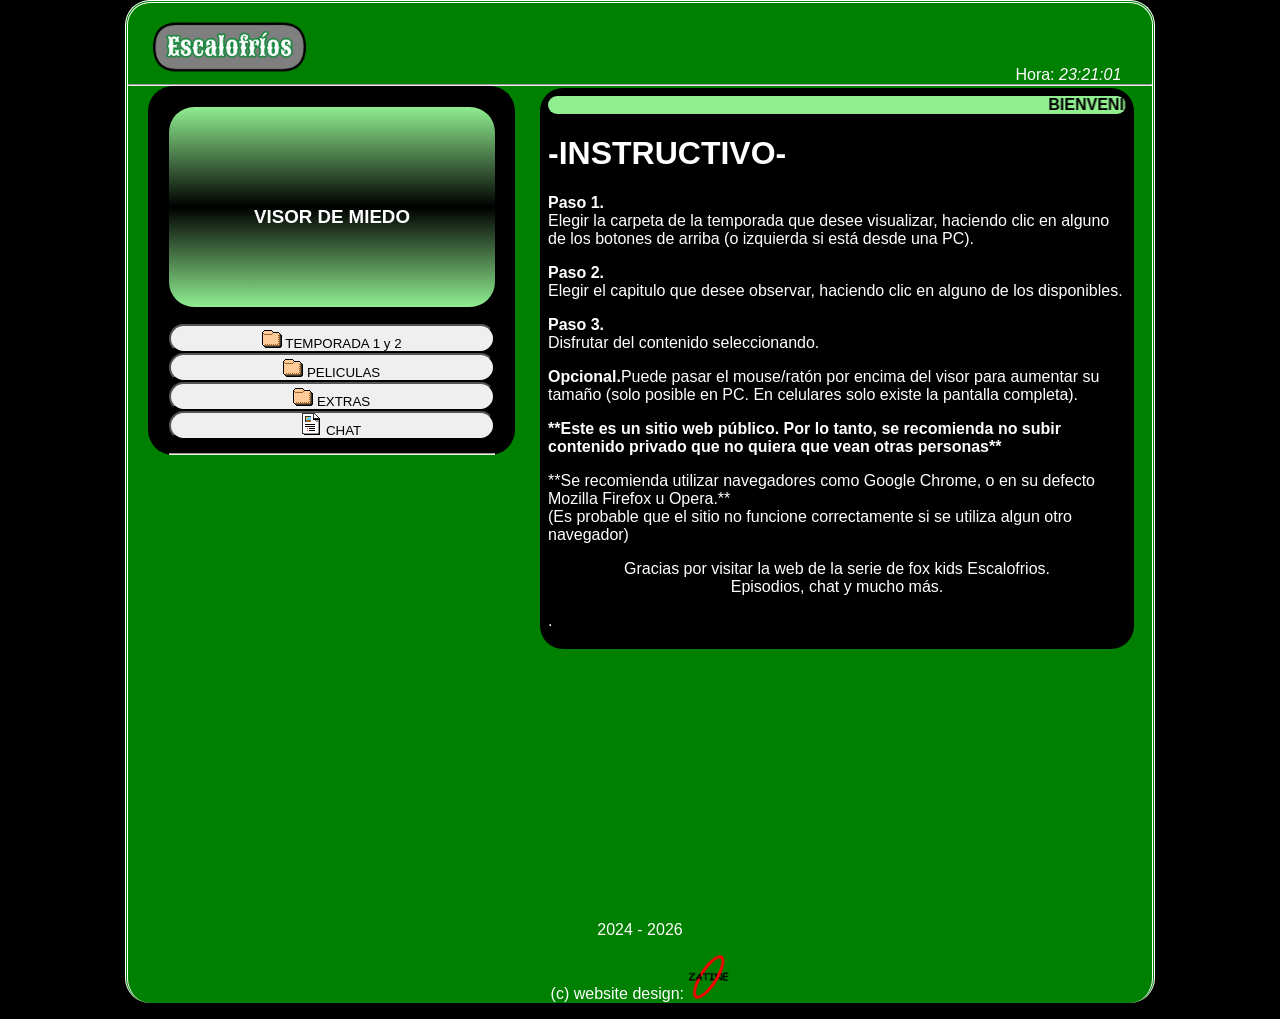
<file: index.html>
<!DOCTYPE html>
<html>
<head>
<meta charset="UTF-8">
<title>Escalofrios - Episodios de la serie Escalofrios - web Escalofrios</title>
<link rel="shortcut icon" href="k.gif">
<link rel="stylesheet" type="text/css" href="style.css">

<meta name="author" content="Johan Gzz">
<meta name="description" content="Capitulos, episodios, videos, y más contenido de la serie Escalofrios (de fox kids) para ti.">
<meta name="viewport" content="width=device-width, initial-scale=1.0, maximum-scale=1.0, user-scalable=no">


</head>
<body class="cuerpo">
<div align="left" style="padding-left:3%;"><h1><img class="tituloprincipalh1" src="titulazo.png" title="Escalofrios" alt="escalofrios"></h1></div>
<div align="right" style="padding-right:3%; margin-top:-3.1%;">Hora: <i id="reloj"></i></div>

<script type="text/javascript">
function startTime(){
today=new Date();
h=today.getHours();
m=today.getMinutes();
s=today.getSeconds();
m=checkTime(m);
s=checkTime(s);
document.getElementById('reloj').innerHTML=h+":"+m+":"+s;
t=setTimeout('startTime()',500);}
function checkTime(i)
{if (i<10) {i="0" + i;}return i;}
window.onload=function(){startTime();}
</script>

<hr/>


<div class="izquierdita">
<iframe id="miIframe" src="visor_texto.html" name="visor" class="visorazo" allowfullscreen>Tu navegador no soporta este contenido</iframe>
<nav>
<a class="botonesparaelegirelcontenidoaver" href="temps/temporada1.html" target="iframelista"><button style="margin-top:13px;" class="estilodelosbotonesparaelegirelcontenidoaver"><img src="fld.gif"> TEMPORADA 1 y 2</button></a>
<a class="botonesparaelegirelcontenidoaver" href="temps/pelis.html" target="iframelista"><button class="estilodelosbotonesparaelegirelcontenidoaver"><img src="fld.gif"> PELICULAS</button></a>
<a class="botonesparaelegirelcontenidoaver" href="temps/musifondo.html" target="iframelista"><button class="estilodelosbotonesparaelegirelcontenidoaver"><img src="fld.gif"> EXTRAS</button></a>
<a class="botonesparaelegirelcontenidoaver" href="https://escalofrios.chatango.com" target="iframelista"><button style="margin-bottom:13px;" class="estilodelosbotonesparaelegirelcontenidoaver"><img src="txt.gif"> CHAT</button></a>
</nav>
<hr>
</div>


<script>
        // Función para obtener parámetros de la URL
        function getParameterByName(name, url = window.location.href) {
            name = name.replace(/[\[\]]/g, '\\$&');
            let regex = new RegExp('[?&]' + name + '(=([^&#]*)|&|#|$)');
            let results = regex.exec(url);
            if (!results) return null;
            if (!results[2]) return '';
            return decodeURIComponent(results[2].replace(/\+/g, ' '));
        }

        // Obtener el parámetro "iframeUrl" de la URL
        let iframeUrl = getParameterByName('iframeUrl');

        // Si el parámetro existe, cambiar la URL del iframe
        if (iframeUrl) {
            document.getElementById('miIframe').src = iframeUrl;
        }
    </script>



<div class="derechita">
<iframe name="iframelista" class="iframequemuestralalista" src="instructivo.html"></iframe>
</div>

<p class="parrafoparaqueseacomodeelborde">2024 - <script>document.write(new Date().getFullYear())</script></p>
<p>(c) website design: <img src="ovalozatine.png" width="4%"></p>
<script id="cid0020000371534469473" data-cfasync="false" async src="//st.chatango.com/js/gz/emb.js" style="width: 300px;height: 400px;">{"handle":"zatineorg","arch":"js","styles":{"a":"ff0000","b":100,"c":"ffffff","d":"ffffff","g":"0000ff","k":"ff0000","l":"ff0000","m":"ff0000","p":"10","q":"ff0000","r":100,"pos":"br","cv":1,"cvbg":"ff0000","cvw":300,"cvh":30,"sbc":"ff0000","surl":0,"ticker":1,"fwtickm":1}}</script>
</body>
</html>
</file>
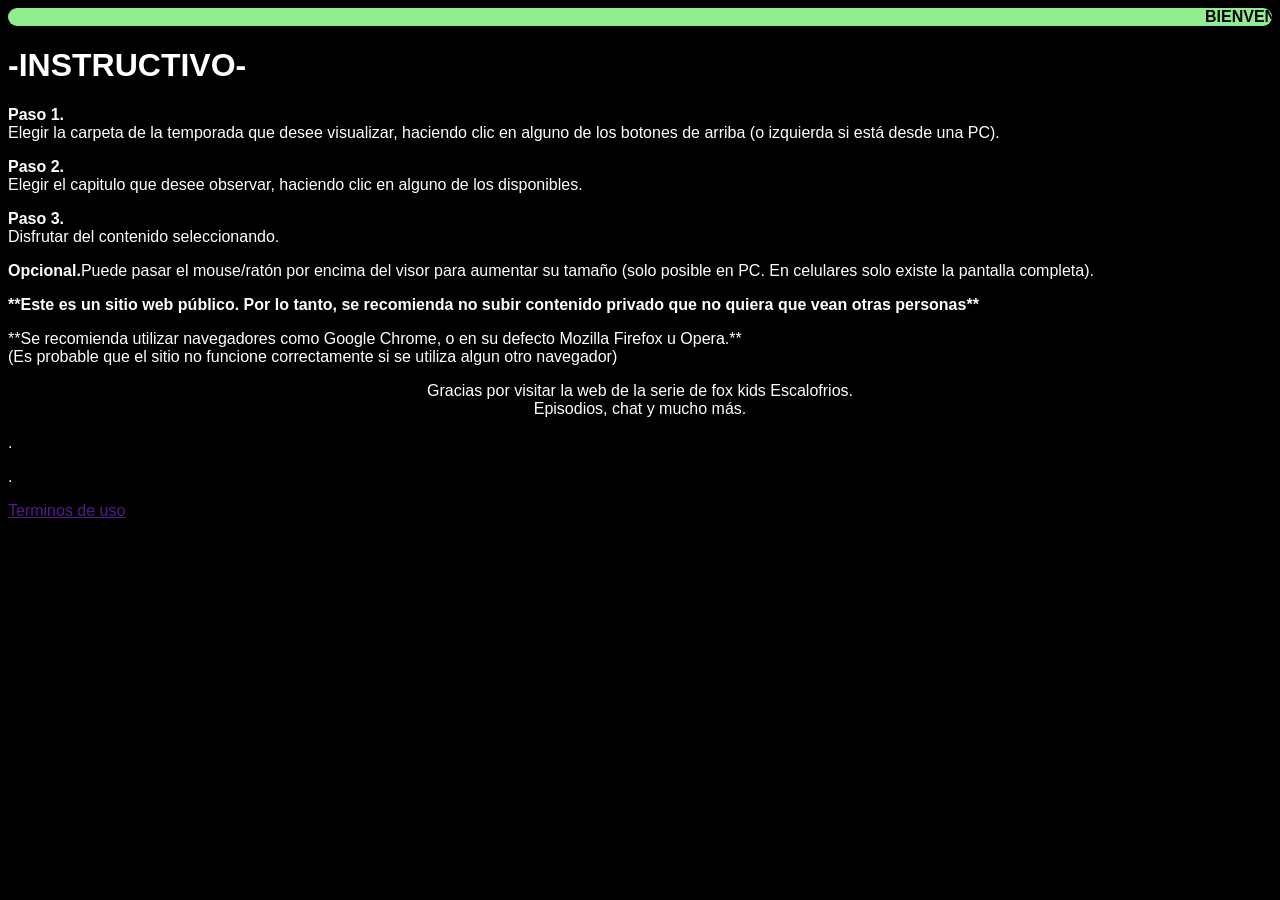
<file: instructivo.html>
<html>
<head>
</head>
<body style="background-color:black; font-family:arial; color:white;">
<marquee bgcolor="lightgreen" style="color:black; border-radius:25px;"><b>BIENVENIDO A LA WEB DE LA SERIE ESCALOFRIOS (fox kids)</b></marquee>
<h1>-INSTRUCTIVO-</h1>
<p><b>Paso 1.</b><br>Elegir la carpeta de la temporada que desee visualizar, haciendo clic en alguno de los botones de arriba (o izquierda si está desde una PC).</p>
<p><b>Paso 2.</b><br>Elegir el capitulo que desee observar, haciendo clic en alguno de los disponibles.</p>
<p><b>Paso 3.</b><br>Disfrutar del contenido seleccionando.</p>
<p><b>Opcional.</b>Puede pasar el mouse/ratón por encima del visor para aumentar su tamaño (solo posible en PC. En celulares solo existe la pantalla completa).</p>

<p><b>**Este es un sitio web público. Por lo tanto, se recomienda no subir contenido privado que no quiera que vean otras personas**</b></p>
<p>**Se recomienda utilizar navegadores como Google Chrome, o en su defecto Mozilla Firefox u Opera.**<br>(Es probable que el sitio no funcione correctamente si se utiliza algun otro navegador)</p>
<center>
<p>Gracias por visitar la web de la serie de fox kids Escalofrios.<br>Episodios, chat y mucho más.</p>
</center>
<p>.</p>
<p>.</p>
<p><a href="">Terminos de uso</a></p>
</body>
</html>
</file>
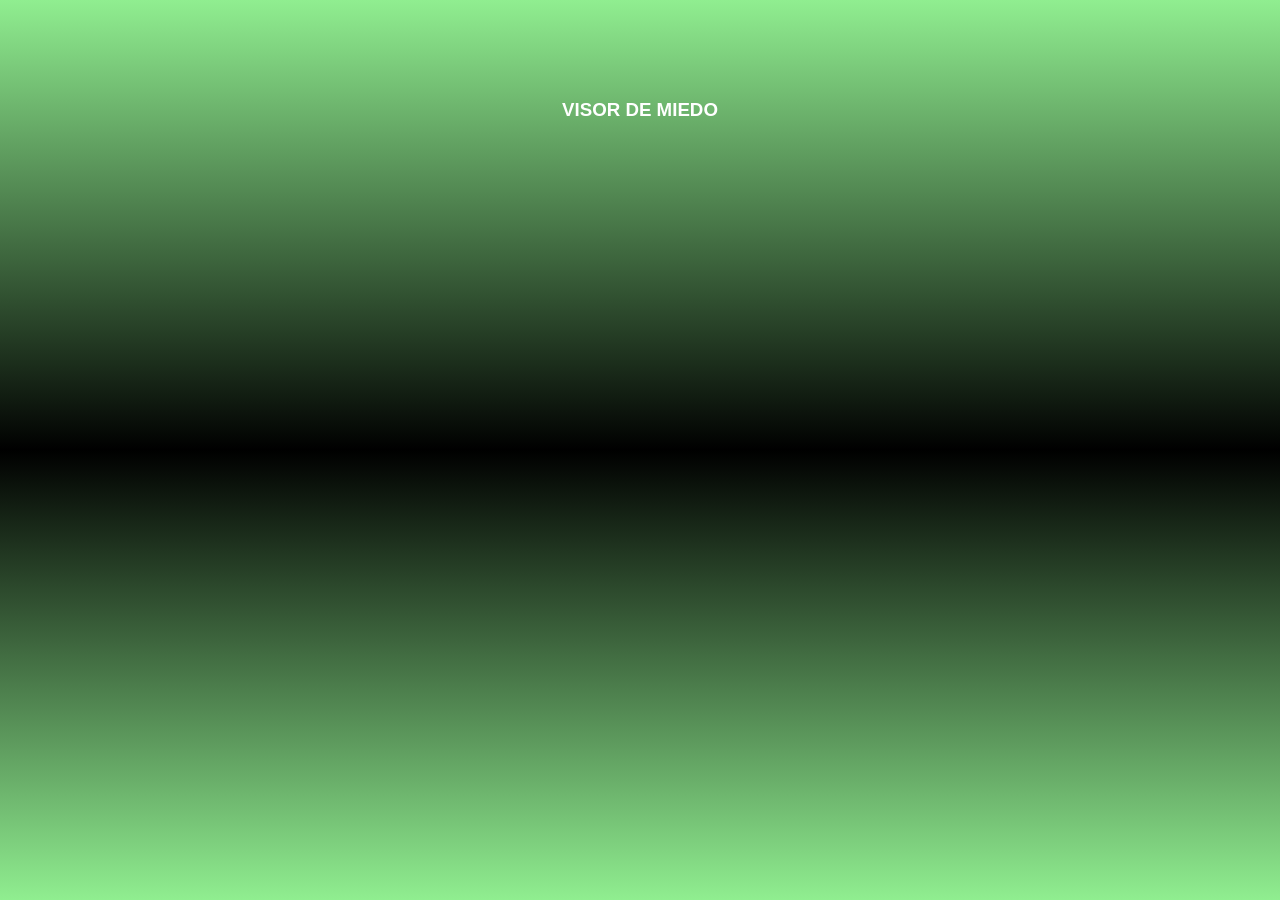
<file: visor_texto.html>
<html>
<head>
<style>
.divultimo + div{
visibility:hidden;
}

body{
background-image: linear-gradient(to bottom, lightgreen, black, lightgreen);

}
</style>
</head>
<body style="color:white; font-family:arial; background-color:black;">
<center>
<br>
<br>
<br>
<br>
<h3>VISOR DE MIEDO</h3>
</center>

<!-- div paraquitar la publici de 00 -->
<div class="divultimo"></div>
</body>
</html>
</file>
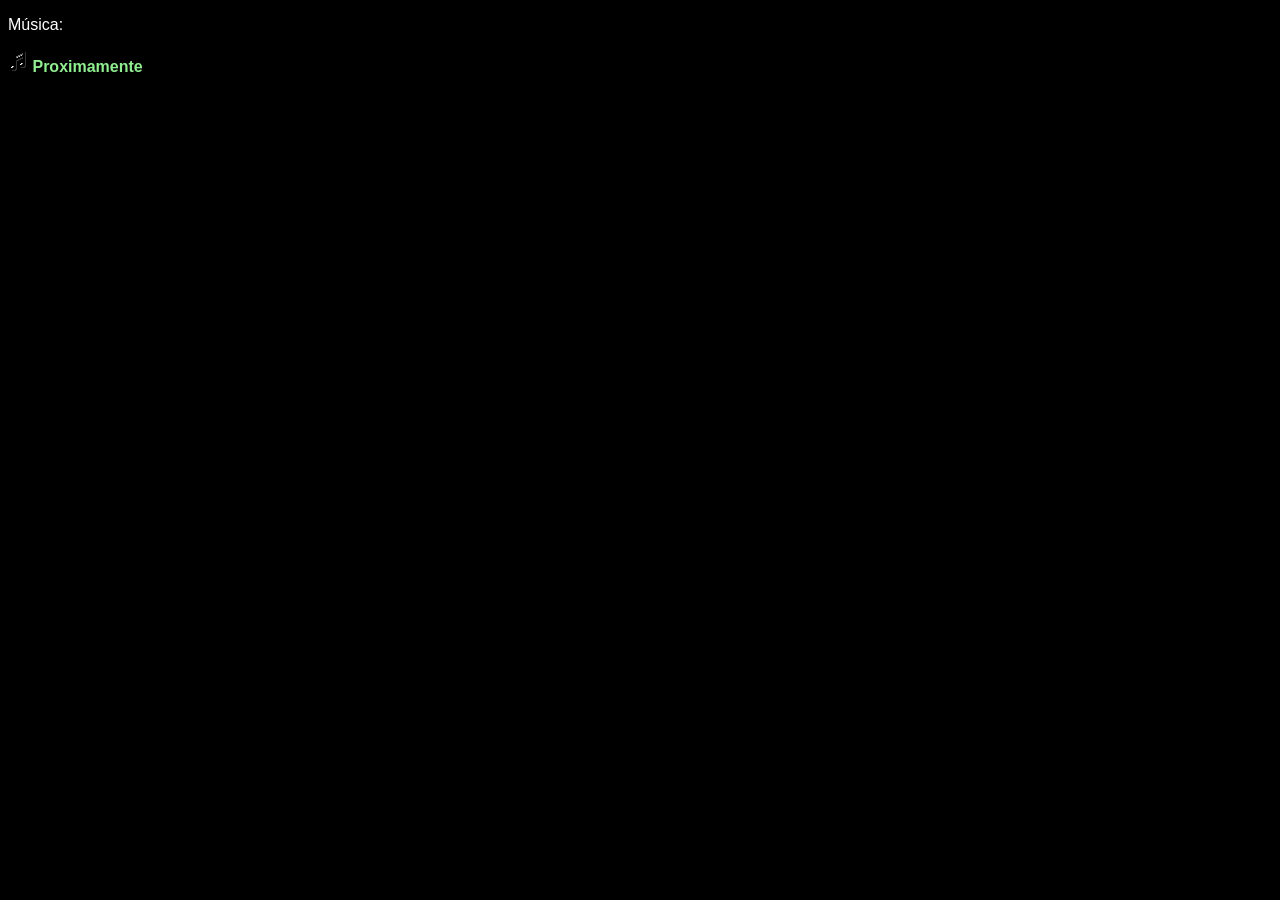
<file: temps/musifondo.html>
<!DOCTYPE html>
<html>
<head>
<meta charset="UTF-8">
<title>musifondo</title>
<link rel="shortcut icon" href="">
<link rel="stylesheet" type="text/css" href="../stylelista.css">

<meta name="robots" content="noindex">
<meta name="author" content="Johan Daniel González Fuentes">
<meta name="description" content="Contenedor de videos al por mayor">
<meta name="viewport" content="width=device-width, initial-scale=1.0, maximum-scale=1.0, user-scalable=no">

<style>

</style>

</head>
<body>

<p>Música:</p>
<p><img src="../aud.gif"> <a class="linksdelaslistas" href="" target="visor">Proximamente</a></p>




<!-- div paraquitar la publici de 00 -->
<div class="divultimo"></div>
</body>
</html>
</file>
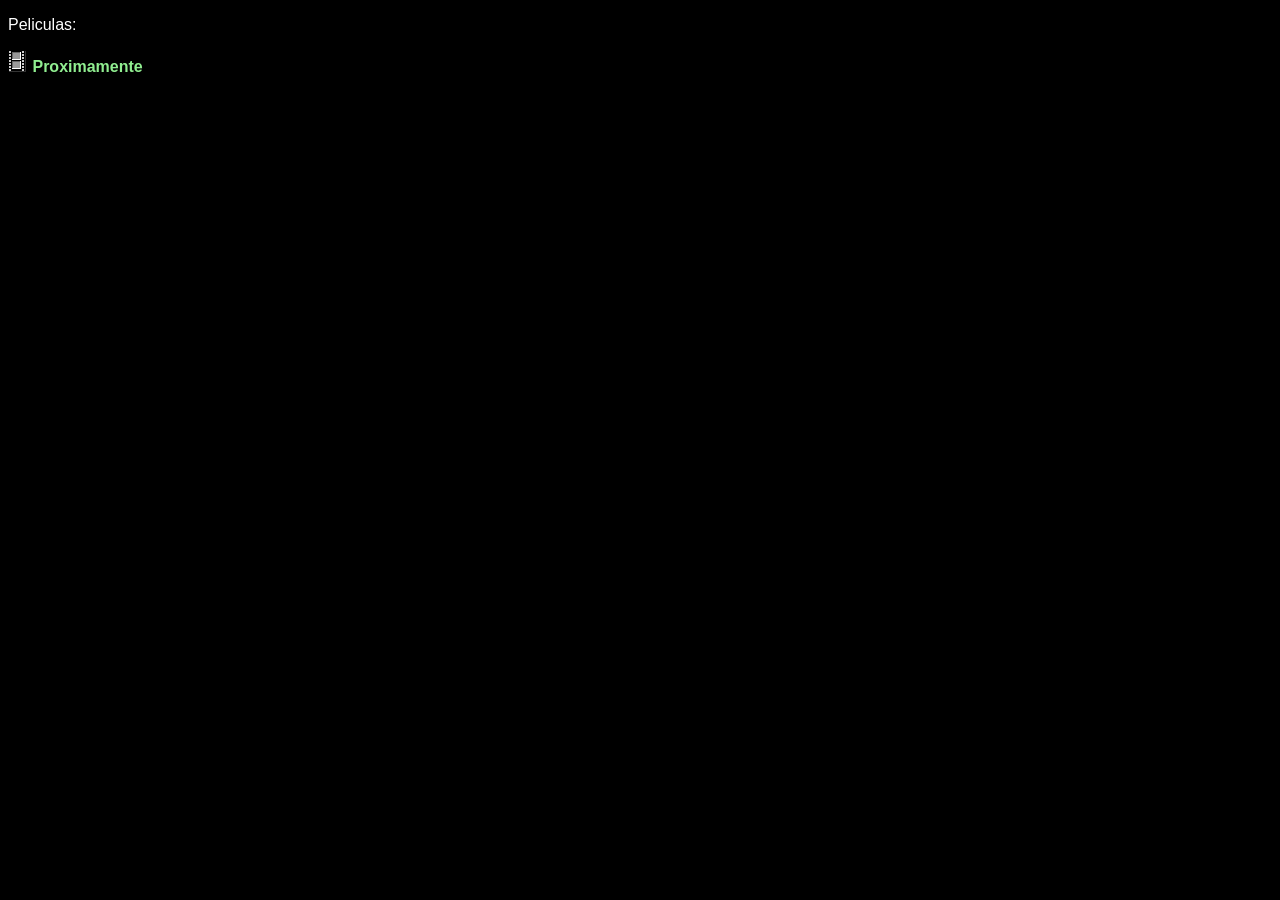
<file: temps/pelis.html>
<!DOCTYPE html>
<html>
<head>
<meta charset="UTF-8">
<title>temporada</title>
<link rel="shortcut icon" href="">
<link rel="stylesheet" type="text/css" href="../stylelista.css">

<meta name="robots" content="noindex">
<meta name="author" content="Johan Gzz">
<meta name="description" content="Contenedor de videos al por mayor">
<meta name="viewport" content="width=device-width, initial-scale=1.0, maximum-scale=1.0, user-scalable=no">

<style>

</style>

</head>
<body>

<p>Peliculas:</p>
<p><img src="vid.gif"> <a class="linksdelaslistas" href="" target="visor">Proximamente</a></p>





<!-- div paraquitar la publici de 00 -->
<div class="divultimo"></div>
</body>
</html>
</file>
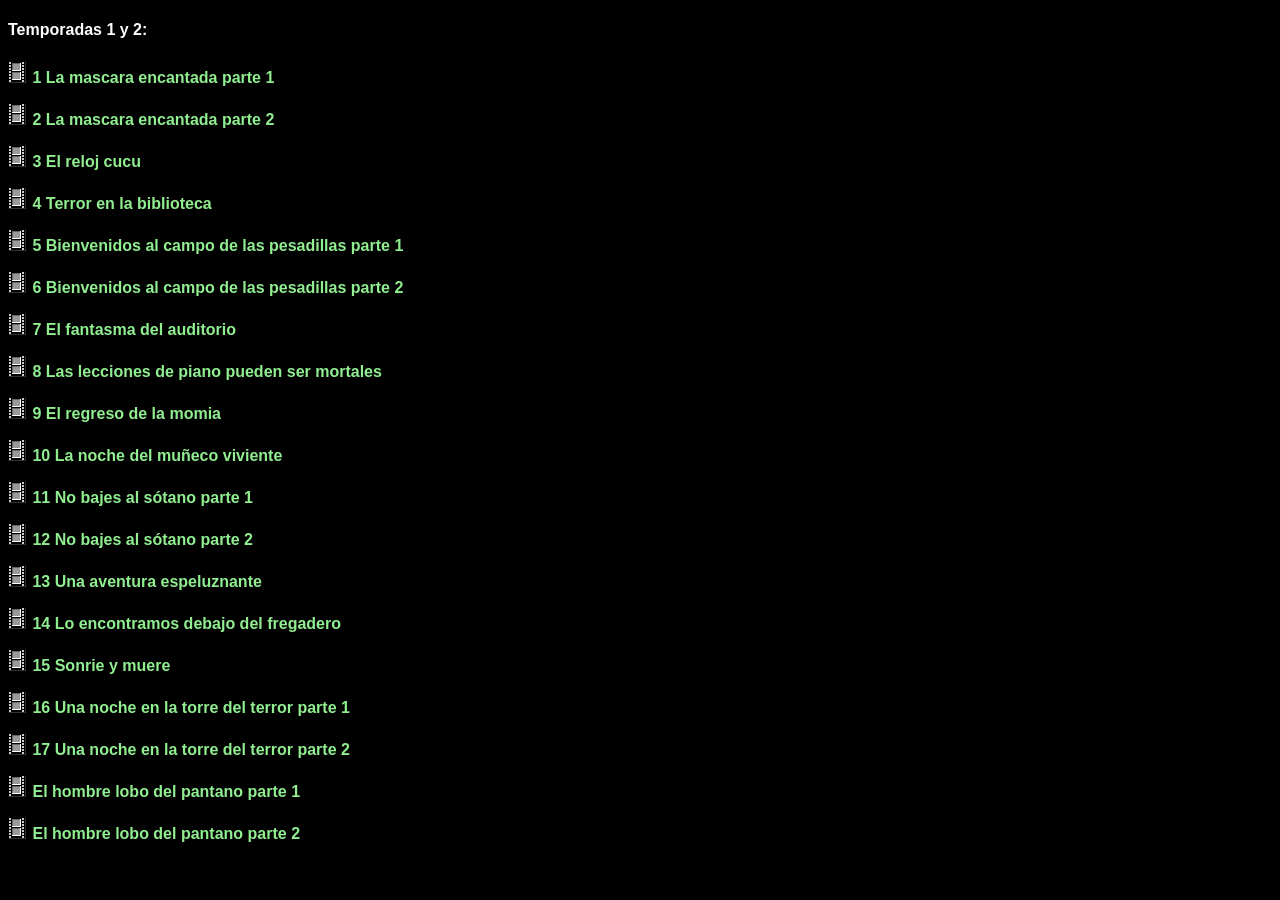
<file: temps/temporada1.html>
<!DOCTYPE html>
<html>
<head>
<meta charset="UTF-8">
<title>temporada</title>
<link rel="shortcut icon" href="">
<link rel="stylesheet" type="text/css" href="../stylelista.css">

<meta name="robots" content="noindex">
<meta name="author" content="Johan Gzz">
<meta name="description" content="Contenedor de videos al por mayor">
<meta name="viewport" content="width=device-width, initial-scale=1.0, maximum-scale=1.0, user-scalable=no">

<style>

</style>

</head>
<body>

<h4>Temporadas 1 y 2:</h4>
<p><img src="vid.gif"> <a class="linksdelaslistas" href="https://archive.org/download/escalofrios-temporada-1/1x01%20%20-%20La%20m%C3%A1scara%20encantada%20-%20parte%201.mp4" target="visor">1 La mascara encantada parte 1</a></p>
<p><img src="vid.gif"> <a class="linksdelaslistas" href="https://archive.org/download/escalofrios-temporada-1/1x02%20-%20La%20m%C3%A1scara%20encantada%20-%20parte%202.mp4" target="visor">2 La mascara encantada parte 2</a></p>
<p><img src="vid.gif"> <a class="linksdelaslistas" href="https://archive.org/download/escalofrios-temporada-1/1x03%20-%20El%20reloj%20cuc%C3%BA.mp4" target="visor">3 El reloj cucu</a></p>
<p><img src="vid.gif"> <a class="linksdelaslistas" href="https://archive.org/download/escalofrios-temporada-1/1x04%20-%20Terror%20en%20la%20biblioteca.mp4" target="visor">4 Terror en la biblioteca</a></p>
<p><img src="vid.gif"> <a class="linksdelaslistas" href="https://archive.org/download/escalofrios-temporada-1/1x05%20-%20Bienvenidos%20al%20Campo%20de%20las%20Pesadillas%20-%20parte%201.mp4" target="visor">5 Bienvenidos al campo de las pesadillas parte 1</a></p>
<p><img src="vid.gif"> <a class="linksdelaslistas" href="https://archive.org/download/escalofrios-temporada-1/1x06%20-%20Bienvenidos%20al%20Campo%20de%20las%20Pesadillas%20-%20parte%202.mp4" target="visor">6 Bienvenidos al campo de las pesadillas parte 2</a></p>
<p><img src="vid.gif"> <a class="linksdelaslistas" href="https://archive.org/download/escalofrios-temporada-1/1x07%20-%20El%20fantasma%20del%20auditorio.mp4" target="visor">7 El fantasma del auditorio</a></p>
<p><img src="vid.gif"> <a class="linksdelaslistas" href="https://archive.org/download/escalofrios-temporada-1/1x08%20-%20Las%20lecciones%20de%20piano%20pueden%20ser%20mortales.mp4" target="visor">8 Las lecciones de piano pueden ser mortales</a></p>
<p><img src="vid.gif"> <a class="linksdelaslistas" href="https://archive.org/download/escalofrios-temporada-1/1x09%20-%20El%20regreso%20de%20la%20momia.mp4" target="visor">9 El regreso de la momia</a></p>
<p><img src="vid.gif"> <a class="linksdelaslistas" href="https://archive.org/download/escalofrios-temporada-1/1x10%20-%20La%20noche%20del%20mu%C3%B1eco%20viviente.mp4" target="visor">10 La noche del muñeco viviente</a></p>
<p><img src="vid.gif"> <a class="linksdelaslistas" href="https://archive.org/download/escalofrios-temporada-1/1x11%20-%20No%20bajes%20al%20s%C3%B3tano%20-%20parte%201.mp4" target="visor">11 No bajes al sótano parte 1</a></p>
<p><img src="vid.gif"> <a class="linksdelaslistas" href="https://archive.org/download/escalofrios-temporada-1/1x12%20-%20No%20bajes%20al%20s%C3%B3tano%20-%20parte%202.mp4" target="visor">12 No bajes al sótano parte 2</a></p>
<p><img src="vid.gif"> <a class="linksdelaslistas" href="https://archive.org/download/escalofrios-temporada-1/1x13%20-%20Una%20aventura%20espeluznante.mp4" target="visor">13 Una aventura espeluznante</a></p>
<p><img src="vid.gif"> <a class="linksdelaslistas" href="https://archive.org/download/escalofrios-temporada-1/1x14%20-%20Lo%20encontramos%20debajo%20del%20fregadero.mp4" target="visor">14 Lo encontramos debajo del fregadero</a></p>
<p><img src="vid.gif"> <a class="linksdelaslistas" href="https://archive.org/download/escalofrios-temporada-1/1x15%20-%20Sonr%C3%ADe%20y%20muere.mp4" target="visor">15 Sonrie y muere</a></p>
<p><img src="vid.gif"> <a class="linksdelaslistas" href="https://archive.org/download/escalofrios-temporada-1/1x16%20-%20Una%20noche%20en%20la%20Torre%20del%20Terror%20-%20parte%201.mp4" target="visor">16 Una noche en la torre del terror parte 1</a></p>
<p><img src="vid.gif"> <a class="linksdelaslistas" href="https://archive.org/download/escalofrios-temporada-1/1x17%20-%20Una%20noche%20en%20la%20Torre%20del%20Terror%20-%20parte%202.mp4" target="visor">17 Una noche en la torre del terror parte 2</a></p>
<p><img src="vid.gif"> <a class="linksdelaslistas" href="https://archive.org/download/escalofrios-temporada-1/1x18%20-%20El%20hombre%20lobo%20del%20pantano%20-%20parte%201.mp4" target="visor">El hombre lobo del pantano parte 1</a></p>
<p><img src="vid.gif"> <a class="linksdelaslistas" href="https://archive.org/download/escalofrios-temporada-1/1x19%20-%20El%20hombre%20lobo%20del%20pantano%20-%20parte%202.mp4" target="visor">El hombre lobo del pantano parte 2</a></p>




<!-- div paraquitar la publici de 00 -->
<div class="divultimo"></div>
</body>
</html>
</file>
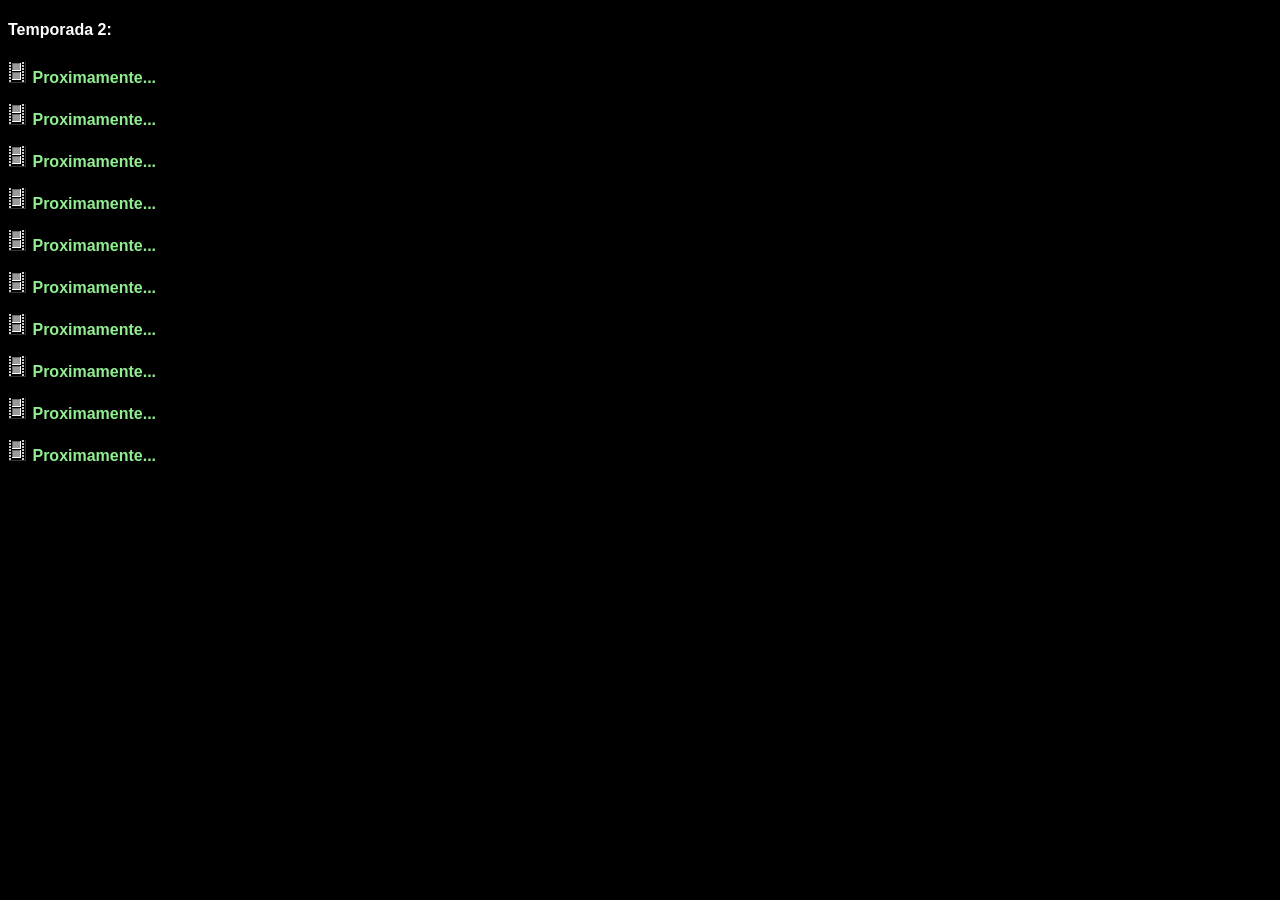
<file: temps/temporada2.html>
<!DOCTYPE html>
<html>
<head>
<meta charset="UTF-8">
<title>temporada</title>
<link rel="shortcut icon" href="">
<link rel="stylesheet" type="text/css" href="../stylelista.css">

<meta name="robots" content="noindex">
<meta name="author" content="Johan Gzz">
<meta name="description" content="Contenedor de videos al por mayor">
<meta name="viewport" content="width=device-width, initial-scale=1.0, maximum-scale=1.0, user-scalable=no">

<style>

</style>

</head>
<body>

<h4>Temporada 2:</h4>
<p><img src="vid.gif"> <a class="linksdelaslistas" href="" target="visor">Proximamente...</a></p>
<p><img src="vid.gif"> <a class="linksdelaslistas" href="" target="visor">Proximamente...</a></p>
<p><img src="vid.gif"> <a class="linksdelaslistas" href="" target="visor">Proximamente...</a></p>
<p><img src="vid.gif"> <a class="linksdelaslistas" href="" target="visor">Proximamente...</a></p>
<p><img src="vid.gif"> <a class="linksdelaslistas" href="" target="visor">Proximamente...</a></p>
<p><img src="vid.gif"> <a class="linksdelaslistas" href="" target="visor">Proximamente...</a></p>
<p><img src="vid.gif"> <a class="linksdelaslistas" href="" target="visor">Proximamente...</a></p>
<p><img src="vid.gif"> <a class="linksdelaslistas" href="" target="visor">Proximamente...</a></p>
<p><img src="vid.gif"> <a class="linksdelaslistas" href="" target="visor">Proximamente...</a></p>
<p><img src="vid.gif"> <a class="linksdelaslistas" href="" target="visor">Proximamente...</a></p>






<!-- div paraquitar la publici de 00 -->
<div class="divultimo"></div>
</body>
</html>
</file>
<file: style.css>
html{
text-align:center;
margin:0 auto;
background-color:black;
background-image: url("");
width: auto;
}

.cuerpo{
text-align:center;
padding-top:2px;
margin-top:0px;
margin-left:auto;
margin-right:auto;
background-color:green;
border-top:double;
border-left: double;
border-right: double;
border-color: white;
border-radius:25px;
width: 80%;
cursor:default;
font-family:arial;
color:white;
}

#contenedor{
margin: 0 auto;
text-align:left;
width:93%;
}

.tituloprincipalh1{
font-family:arial;
color:black;
width:16%;
margin:-9px;
}

.derechita{
float: right; width: 58%; text-align:left; padding-right: 2%; padding-left:2%;
}

.izquierdita{
float: left; width: 31.8%; text-align:left; padding-left: 2%; padding-right: 2%; padding-top:2%; background-color:black; border-radius:25px; margin-left:2%;
}

hr {
padding:0;
margin:0;
}

.botonesparaelegirelcontenidoaver{
display:block;
}

.estilodelosbotonesparaelegirelcontenidoaver{
width:100%;
cursor:pointer;
padding:0px;
border-radius:25px;
}

.visorazo{
width:100%;
height:200px;
border:none;
border-radius:25px;
}

.visorazo:hover{
transition-duration:0.4s;
position:fixed;
width:77%;
height:77%;
z-index:4;
border:5px solid gray;
}

.iframequemuestralalista{
height:561px;
width:100%;
border:2px green solid;
border-radius:25px;
}

.parrafoparaqueseacomodeelborde{
padding-top:80%;
}

@media only screen and (max-width: 800px) {

.cuerpo{
width: 100%;
border-style: none;
border-color: none;
}

.izquierdita{
width: 97%; text-align:left; padding-right: 0%; padding-bottom:0%; border:none; height:10%; padding-top:0%; margin-left:0%;
}

.botonesparaelegirelcontenidoaver{
display:inline;
}

.estilodelosbotonesparaelegirelcontenidoaver{
width:auto;
padding:3.2px;
}

.derechita{
 width: 95%; text-align:left; padding-left: 3%;
}

.iframequemuestralalista{
height:290px;
}

.visorazo{
height:250px;
}

.visorazo:hover{
transition-duration:0s;
position:relative;
width:100%;
height:250px;
z-index:4;
border:none;
}

nav{
overflow-x: auto; /* Desplazamiento horizontal automático */
overflow-y: hidden; /* Ocultar desplazamiento vertical */
white-space: nowrap; /* Evita que el texto se divida en varias líneas */
}

.tituloprincipalh1{
font-size:90%;
width:23%;
top:5px;
left:23px;
position:absolute;
}

}
</file>
<file: stylelista.css>
body{
background-color:black;
font-family:Arial;
overflow-x: hidden; /* Desplazamiento horizontal deshabilitado para el cuerpo entero */
color:white;
}

.botonesdelascarpetasdeservidores{
border-style:solid;
border-color:black;
border-width:thin;
color:black;
background-color:#dadada;
cursor:pointer,default;
text-decoration:none;
padding:3.1px;
}

.botonesdelascarpetasparasubir{
border-style:solid;
border-color:#dadada;
border-width:thin;
color:#dadada;
background-color:black;
cursor:pointer,default;
text-decoration:none;
padding:3.1px;
}

.scrollhorizontal{
width: 100%;
height: 48px;
margin-top:0px;
padding-top:4px;
overflow-x: auto; /* Desplazamiento horizontal automático */
overflow-y: hidden; /* Ocultar desplazamiento vertical */
white-space: nowrap; /* Evita que el texto se divida en varias líneas */
}

.linksdelaslistas{
color:lightgreen;
text-decoration:none;
font-weight:bold;
font-family:arial;
}

.linksdelaslistas:hover{
text-decoration:underline;
}

.iframedelalistaquevadentrodelotroiframe{
width:100%;
border:none;
height:450px;
}

.divultimo + div{
visibility:hidden;
}

.botoneselegirsubir{
padding:4px;
}

/* Pantallas de 300px de ALTO o inferior */

@media only screen and (max-height: 300px) {

.iframedelalistaquevadentrodelotroiframe{
height:210px;
}

}
</file>
